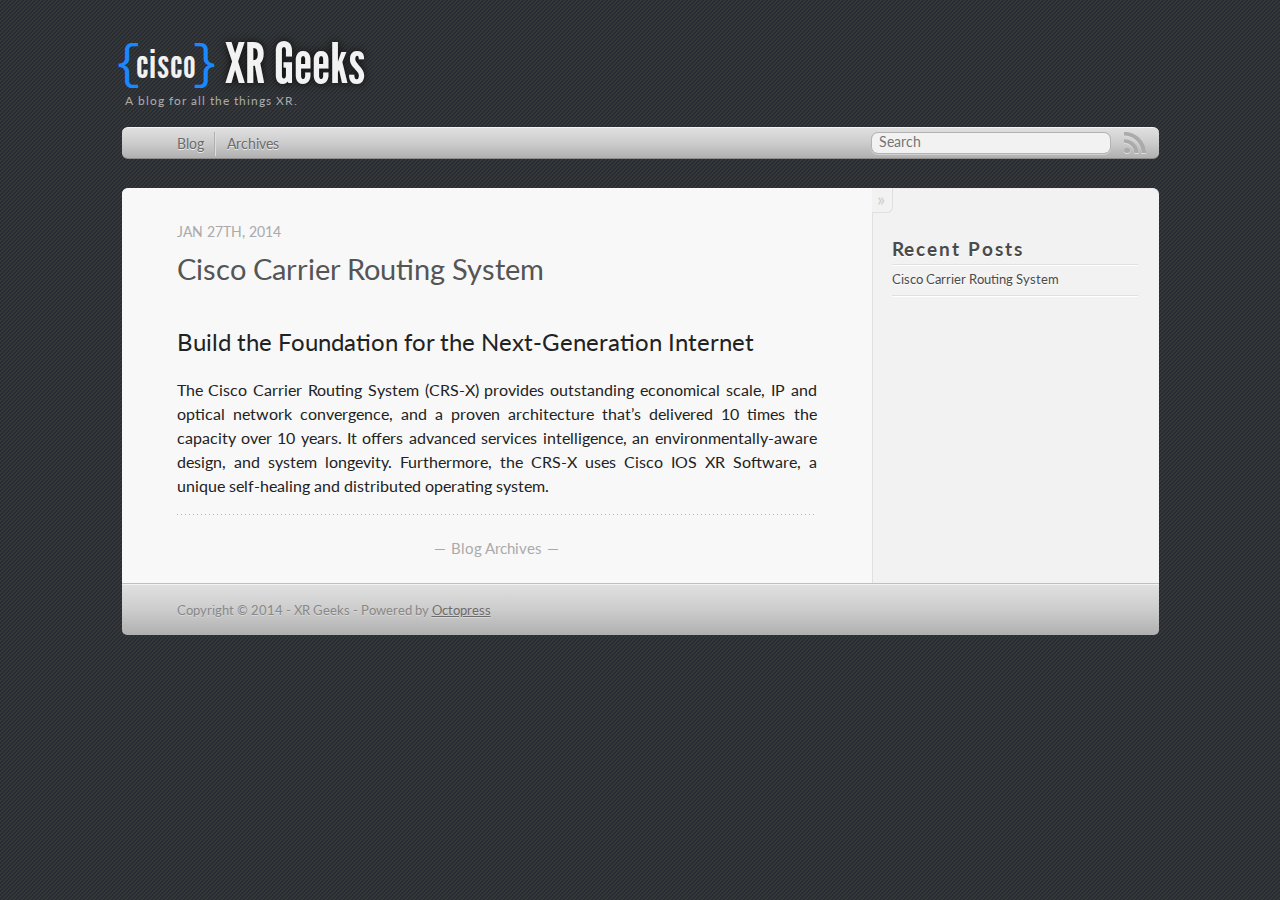
<file: index.html>
<!DOCTYPE html>
<!--[if IEMobile 7 ]><html class="no-js iem7"><![endif]-->
<!--[if lt IE 9]><html class="no-js lte-ie8"><![endif]-->
<!--[if (gt IE 8)|(gt IEMobile 7)|!(IEMobile)|!(IE)]><!--><html class="no-js" lang="en"><!--<![endif]-->
<head>
  <meta charset="utf-8">
  <title>XR Geeks</title>
  <meta name="author" content="XR Geeks">

  
  <meta name="description" content="Build the Foundation for the Next-Generation Internet The Cisco Carrier Routing System (CRS-X) provides outstanding economical scale, IP and optical &hellip;">
  

  <!-- http://t.co/dKP3o1e -->
  <meta name="HandheldFriendly" content="True">
  <meta name="MobileOptimized" content="320">
  <meta name="viewport" content="width=device-width, initial-scale=1">

  
  <link rel="canonical" href="http://xrgeeks.github.io/">
  <link href="/favicon.png" rel="icon">
  <link href="/stylesheets/screen.css" media="screen, projection" rel="stylesheet" type="text/css">
  <script src="/javascripts/modernizr-2.0.js"></script>
  <script src="/javascripts/ender.js"></script>
  <script src="/javascripts/octopress.js" type="text/javascript"></script>
  <link href="/atom.xml" rel="alternate" title="XR Geeks" type="application/atom+xml">
  <link href='http://fonts.googleapis.com/css?family=Lato:400,700,400italic,700italic' rel='stylesheet' type='text/css'>
  <!--Fonts from Google"s Web font directory at http://google.com/webfonts -->
<link href="http://fonts.googleapis.com/css?family=PT+Serif:regular,italic,bold,bolditalic" rel="stylesheet" type="text/css">
<link href="http://fonts.googleapis.com/css?family=PT+Sans:regular,italic,bold,bolditalic" rel="stylesheet" type="text/css">

  

</head>

<body   >
  <header role="banner"><hgroup>
  <div id="logo">
  	<div id="logoLeft">{</div>
  	<div id="logoText">cisco</div>
  	<div id="logoRight">}</div>
  	<div class="clear"></div>
  </div>
  <h1><a href="/">XR Geeks</a></h1>
  
    <h2>A blog for all the things XR.</h2>
  
  <div class="clear"></div>
</hgroup>

</header>
  <nav role="navigation"><ul class="subscription" data-subscription="rss">
  <li><a href="/atom.xml" rel="subscribe-rss" title="subscribe via RSS">RSS</a></li>
  
</ul>
  
<form action="http://google.com/search" method="get">
  <fieldset role="search">
    <input type="hidden" name="q" value="site:xrgeeks.github.io" />
    <input class="search" type="text" name="q" results="0" placeholder="Search"/>
  </fieldset>
</form>
  
<ul class="main-navigation">
  <li><a href="/">Blog</a></li>
  <li><a href="/blog/archives">Archives</a></li>
</ul>

</nav>
  <div id="main">
    <div id="content">
      <div class="blog-index">
  
  
  
    <article>
      
  <header>
    
      <!-- Now we're back to normal posts. Note the links used under href in both headers.-->
        <h1 class="entry-title"><a href="/blog/2014/01/27/first-post/">Cisco Carrier Routing System</a></h1>
      
    
    
      <p class="meta">
        








  


<time datetime="2014-01-27T18:11:17-05:00" pubdate data-updated="true">Jan 27<span>th</span>, 2014</time>
        
      </p>
    
  </header>


  <div class="entry-content"><h2>Build the Foundation for the Next-Generation Internet</h2>

<p>The Cisco Carrier Routing System (CRS-X) provides outstanding economical scale, IP and optical network convergence, and a proven architecture that&rsquo;s delivered 10 times the capacity over 10 years. It offers advanced services intelligence, an environmentally-aware design, and system longevity. Furthermore, the CRS-X uses Cisco IOS XR Software, a unique self-healing and distributed operating system.</p>
</div>
  
  


    </article>
  
  <div class="pagination">
    
    <a href="/blog/archives">Blog Archives</a>
    
  </div>
</div>
<aside class="sidebar">
  
    <section>
  <h1>Recent Posts</h1>
  <ul id="recent_posts">
    
      <li class="post">
        <a href="/blog/2014/01/27/first-post/">Cisco Carrier Routing System</a>
      </li>
    
  </ul>
</section>





  
</aside>

    </div>
  </div>
  <footer role="contentinfo"><p>
  Copyright &copy; 2014 - XR Geeks -
  <span class="credit">Powered by <a href="http://octopress.org">Octopress</a></span>
</p>

</footer>
  







  <script type="text/javascript">
    (function(){
      var twitterWidgets = document.createElement('script');
      twitterWidgets.type = 'text/javascript';
      twitterWidgets.async = true;
      twitterWidgets.src = 'http://platform.twitter.com/widgets.js';
      document.getElementsByTagName('head')[0].appendChild(twitterWidgets);
    })();
  </script>





</body>
</html>
</file>
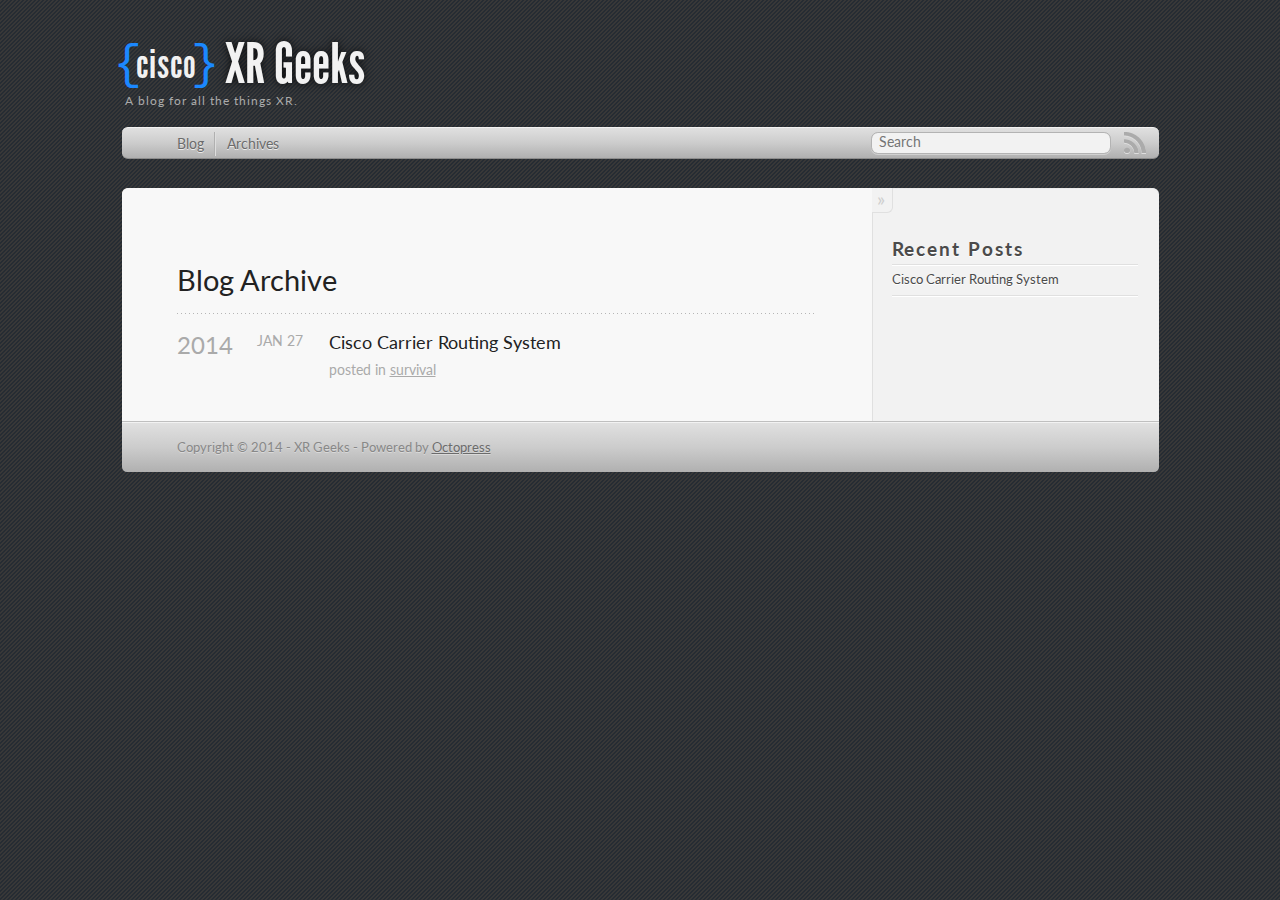
<file: blog/archives/index.html>
<!DOCTYPE html>
<!--[if IEMobile 7 ]><html class="no-js iem7"><![endif]-->
<!--[if lt IE 9]><html class="no-js lte-ie8"><![endif]-->
<!--[if (gt IE 8)|(gt IEMobile 7)|!(IEMobile)|!(IE)]><!--><html class="no-js" lang="en"><!--<![endif]-->
<head>
  <meta charset="utf-8">
  <title>Blog Archive - XR Geeks</title>
  <meta name="author" content="XR Geeks">

  
  <meta name="description" content=" Blog Archive 2014 Cisco Carrier Routing System
Jan 27 2014 posted in survival Recent Posts Cisco Carrier Routing System ">
  

  <!-- http://t.co/dKP3o1e -->
  <meta name="HandheldFriendly" content="True">
  <meta name="MobileOptimized" content="320">
  <meta name="viewport" content="width=device-width, initial-scale=1">

  
  <link rel="canonical" href="http://xrgeeks.github.io/blog/archives/">
  <link href="/favicon.png" rel="icon">
  <link href="/stylesheets/screen.css" media="screen, projection" rel="stylesheet" type="text/css">
  <script src="/javascripts/modernizr-2.0.js"></script>
  <script src="/javascripts/ender.js"></script>
  <script src="/javascripts/octopress.js" type="text/javascript"></script>
  <link href="/atom.xml" rel="alternate" title="XR Geeks" type="application/atom+xml">
  <link href='http://fonts.googleapis.com/css?family=Lato:400,700,400italic,700italic' rel='stylesheet' type='text/css'>
  <!--Fonts from Google"s Web font directory at http://google.com/webfonts -->
<link href="http://fonts.googleapis.com/css?family=PT+Serif:regular,italic,bold,bolditalic" rel="stylesheet" type="text/css">
<link href="http://fonts.googleapis.com/css?family=PT+Sans:regular,italic,bold,bolditalic" rel="stylesheet" type="text/css">

  

</head>

<body   >
  <header role="banner"><hgroup>
  <div id="logo">
  	<div id="logoLeft">{</div>
  	<div id="logoText">cisco</div>
  	<div id="logoRight">}</div>
  	<div class="clear"></div>
  </div>
  <h1><a href="/">XR Geeks</a></h1>
  
    <h2>A blog for all the things XR.</h2>
  
  <div class="clear"></div>
</hgroup>

</header>
  <nav role="navigation"><ul class="subscription" data-subscription="rss">
  <li><a href="/atom.xml" rel="subscribe-rss" title="subscribe via RSS">RSS</a></li>
  
</ul>
  
<form action="http://google.com/search" method="get">
  <fieldset role="search">
    <input type="hidden" name="q" value="site:xrgeeks.github.io" />
    <input class="search" type="text" name="q" results="0" placeholder="Search"/>
  </fieldset>
</form>
  
<ul class="main-navigation">
  <li><a href="/">Blog</a></li>
  <li><a href="/blog/archives">Archives</a></li>
</ul>

</nav>
  <div id="main">
    <div id="content">
      <div>
<article role="article">
  
  <header>
    <h1 class="entry-title">Blog Archive</h1>
    
  </header>
  
  <div id="blog-archives">



  
  <h2>2014</h2>

<article>
  
<h1><a href="/blog/2014/01/27/first-post/">Cisco Carrier Routing System</a></h1>
<time datetime="2014-01-27T18:11:17-05:00" pubdate><span class='month'>Jan</span> <span class='day'>27</span> <span class='year'>2014</span></time>

<footer>
  <span class="categories">posted in <a class='category' href='/blog/categories/survival/'>survival</a></span>
</footer>


</article>

</div>

  
</article>

</div>

<aside class="sidebar">
  
    <section>
  <h1>Recent Posts</h1>
  <ul id="recent_posts">
    
      <li class="post">
        <a href="/blog/2014/01/27/first-post/">Cisco Carrier Routing System</a>
      </li>
    
  </ul>
</section>





  
</aside>


    </div>
  </div>
  <footer role="contentinfo"><p>
  Copyright &copy; 2014 - XR Geeks -
  <span class="credit">Powered by <a href="http://octopress.org">Octopress</a></span>
</p>

</footer>
  







  <script type="text/javascript">
    (function(){
      var twitterWidgets = document.createElement('script');
      twitterWidgets.type = 'text/javascript';
      twitterWidgets.async = true;
      twitterWidgets.src = 'http://platform.twitter.com/widgets.js';
      document.getElementsByTagName('head')[0].appendChild(twitterWidgets);
    })();
  </script>





</body>
</html>
</file>
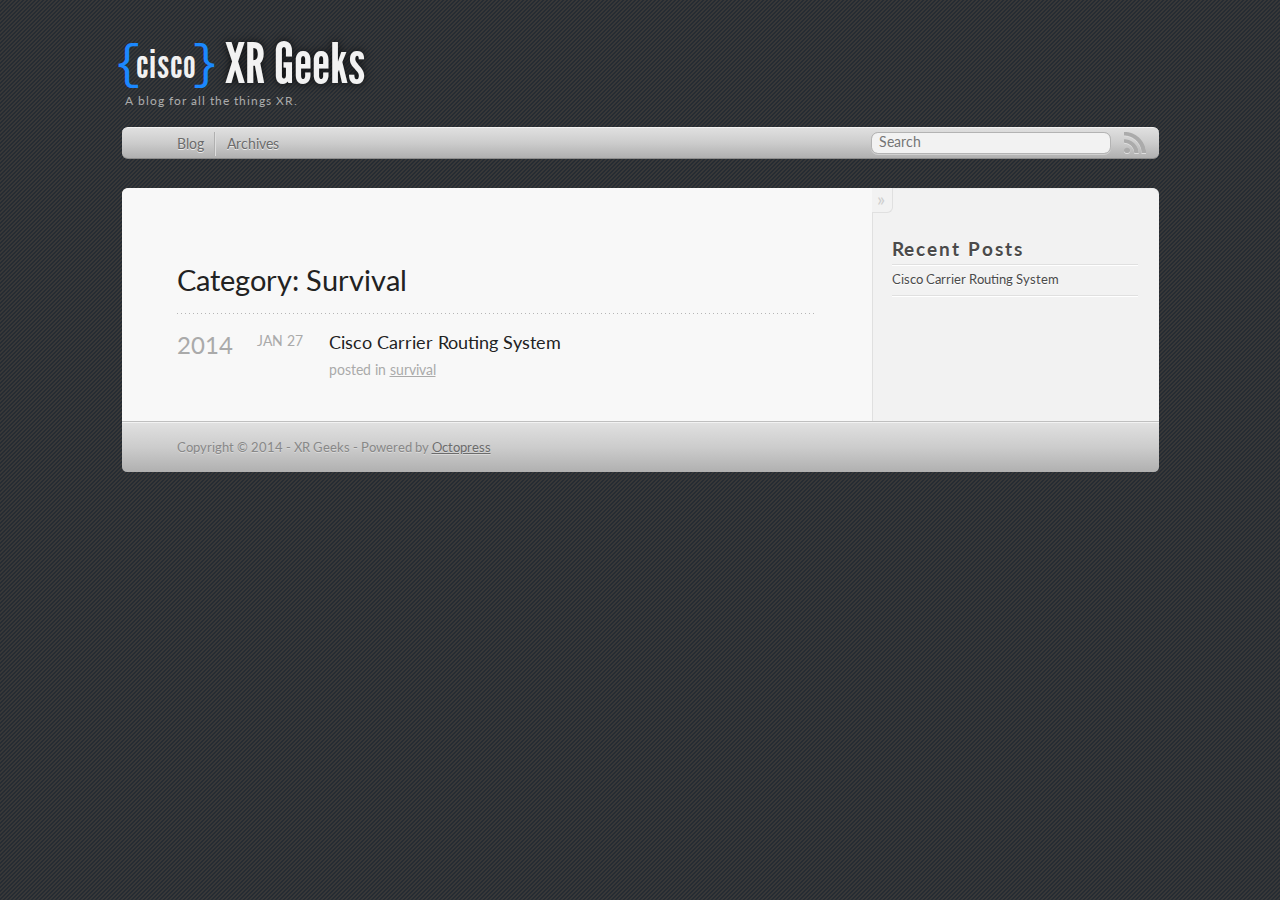
<file: blog/categories/survival/index.html>
<!DOCTYPE html>
<!--[if IEMobile 7 ]><html class="no-js iem7"><![endif]-->
<!--[if lt IE 9]><html class="no-js lte-ie8"><![endif]-->
<!--[if (gt IE 8)|(gt IEMobile 7)|!(IEMobile)|!(IE)]><!--><html class="no-js" lang="en"><!--<![endif]-->
<head>
  <meta charset="utf-8">
  <title>Category: survival - XR Geeks</title>
  <meta name="author" content="XR Geeks">

  
  <meta name="description" content="Category: survival">
  

  <!-- http://t.co/dKP3o1e -->
  <meta name="HandheldFriendly" content="True">
  <meta name="MobileOptimized" content="320">
  <meta name="viewport" content="width=device-width, initial-scale=1">

  
  <link rel="canonical" href="http://xrgeeks.github.ioblog/categories/survival/">
  <link href="/favicon.png" rel="icon">
  <link href="/stylesheets/screen.css" media="screen, projection" rel="stylesheet" type="text/css">
  <script src="/javascripts/modernizr-2.0.js"></script>
  <script src="/javascripts/ender.js"></script>
  <script src="/javascripts/octopress.js" type="text/javascript"></script>
  <link href="/atom.xml" rel="alternate" title="XR Geeks" type="application/atom+xml">
  <link href='http://fonts.googleapis.com/css?family=Lato:400,700,400italic,700italic' rel='stylesheet' type='text/css'>
  <!--Fonts from Google"s Web font directory at http://google.com/webfonts -->
<link href="http://fonts.googleapis.com/css?family=PT+Serif:regular,italic,bold,bolditalic" rel="stylesheet" type="text/css">
<link href="http://fonts.googleapis.com/css?family=PT+Sans:regular,italic,bold,bolditalic" rel="stylesheet" type="text/css">

  

</head>

<body   >
  <header role="banner"><hgroup>
  <div id="logo">
  	<div id="logoLeft">{</div>
  	<div id="logoText">cisco</div>
  	<div id="logoRight">}</div>
  	<div class="clear"></div>
  </div>
  <h1><a href="/">XR Geeks</a></h1>
  
    <h2>A blog for all the things XR.</h2>
  
  <div class="clear"></div>
</hgroup>

</header>
  <nav role="navigation"><ul class="subscription" data-subscription="rss">
  <li><a href="/atom.xml" rel="subscribe-rss" title="subscribe via RSS">RSS</a></li>
  
</ul>
  
<form action="http://google.com/search" method="get">
  <fieldset role="search">
    <input type="hidden" name="q" value="site:xrgeeks.github.io" />
    <input class="search" type="text" name="q" results="0" placeholder="Search"/>
  </fieldset>
</form>
  
<ul class="main-navigation">
  <li><a href="/">Blog</a></li>
  <li><a href="/blog/archives">Archives</a></li>
</ul>

</nav>
  <div id="main">
    <div id="content">
      <div>
<article role="article">
  
  <header>
    <h1 class="entry-title">Category: Survival</h1>
    
  </header>
  
  <div id="blog-archives" class="category">



  
  <h2>2014</h2>

<article>
  
<h1><a href="/blog/2014/01/27/first-post/">Cisco Carrier Routing System</a></h1>
<time datetime="2014-01-27T18:11:17-05:00" pubdate><span class='month'>Jan</span> <span class='day'>27</span> <span class='year'>2014</span></time>

<footer>
  <span class="categories">posted in <a class='category' href='/blog/categories/survival/'>survival</a></span>
</footer>


</article>

</div>

  
</article>

</div>

<aside class="sidebar">
  
    <section>
  <h1>Recent Posts</h1>
  <ul id="recent_posts">
    
      <li class="post">
        <a href="/blog/2014/01/27/first-post/">Cisco Carrier Routing System</a>
      </li>
    
  </ul>
</section>





  
</aside>


    </div>
  </div>
  <footer role="contentinfo"><p>
  Copyright &copy; 2014 - XR Geeks -
  <span class="credit">Powered by <a href="http://octopress.org">Octopress</a></span>
</p>

</footer>
  







  <script type="text/javascript">
    (function(){
      var twitterWidgets = document.createElement('script');
      twitterWidgets.type = 'text/javascript';
      twitterWidgets.async = true;
      twitterWidgets.src = 'http://platform.twitter.com/widgets.js';
      document.getElementsByTagName('head')[0].appendChild(twitterWidgets);
    })();
  </script>





</body>
</html>
</file>
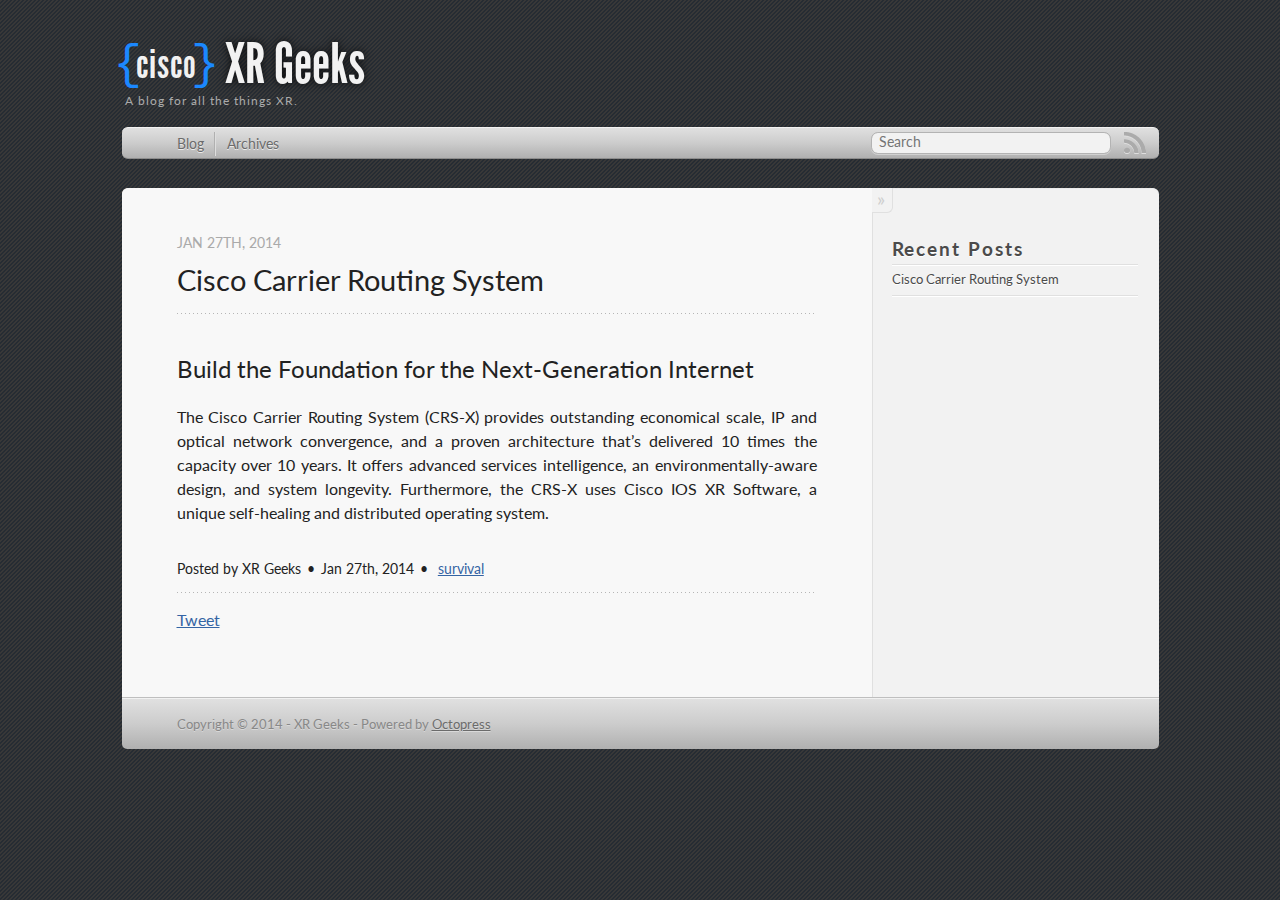
<file: blog/2014/01/27/first-post/index.html>
<!DOCTYPE html>
<!--[if IEMobile 7 ]><html class="no-js iem7"><![endif]-->
<!--[if lt IE 9]><html class="no-js lte-ie8"><![endif]-->
<!--[if (gt IE 8)|(gt IEMobile 7)|!(IEMobile)|!(IE)]><!--><html class="no-js" lang="en"><!--<![endif]-->
<head>
  <meta charset="utf-8">
  <title>Cisco Carrier Routing System - XR Geeks</title>
  <meta name="author" content="XR Geeks">

  
  <meta name="description" content="Build the Foundation for the Next-Generation Internet The Cisco Carrier Routing System (CRS-X) provides outstanding economical scale, IP and optical &hellip;">
  

  <!-- http://t.co/dKP3o1e -->
  <meta name="HandheldFriendly" content="True">
  <meta name="MobileOptimized" content="320">
  <meta name="viewport" content="width=device-width, initial-scale=1">

  
  <link rel="canonical" href="http://xrgeeks.github.io/blog/2014/01/27/first-post/">
  <link href="/favicon.png" rel="icon">
  <link href="/stylesheets/screen.css" media="screen, projection" rel="stylesheet" type="text/css">
  <script src="/javascripts/modernizr-2.0.js"></script>
  <script src="/javascripts/ender.js"></script>
  <script src="/javascripts/octopress.js" type="text/javascript"></script>
  <link href="/atom.xml" rel="alternate" title="XR Geeks" type="application/atom+xml">
  <link href='http://fonts.googleapis.com/css?family=Lato:400,700,400italic,700italic' rel='stylesheet' type='text/css'>
  <!--Fonts from Google"s Web font directory at http://google.com/webfonts -->
<link href="http://fonts.googleapis.com/css?family=PT+Serif:regular,italic,bold,bolditalic" rel="stylesheet" type="text/css">
<link href="http://fonts.googleapis.com/css?family=PT+Sans:regular,italic,bold,bolditalic" rel="stylesheet" type="text/css">

  

</head>

<body   >
  <header role="banner"><hgroup>
  <div id="logo">
  	<div id="logoLeft">{</div>
  	<div id="logoText">cisco</div>
  	<div id="logoRight">}</div>
  	<div class="clear"></div>
  </div>
  <h1><a href="/">XR Geeks</a></h1>
  
    <h2>A blog for all the things XR.</h2>
  
  <div class="clear"></div>
</hgroup>

</header>
  <nav role="navigation"><ul class="subscription" data-subscription="rss">
  <li><a href="/atom.xml" rel="subscribe-rss" title="subscribe via RSS">RSS</a></li>
  
</ul>
  
<form action="http://google.com/search" method="get">
  <fieldset role="search">
    <input type="hidden" name="q" value="site:xrgeeks.github.io" />
    <input class="search" type="text" name="q" results="0" placeholder="Search"/>
  </fieldset>
</form>
  
<ul class="main-navigation">
  <li><a href="/">Blog</a></li>
  <li><a href="/blog/archives">Archives</a></li>
</ul>

</nav>
  <div id="main">
    <div id="content">
      <div>
<article class="hentry" role="article">
  
  <header>
    
      
        <h1 class="entry-title">Cisco Carrier Routing System</h1>
      
    
    
      <p class="meta">
        








  


<time datetime="2014-01-27T18:11:17-05:00" pubdate data-updated="true">Jan 27<span>th</span>, 2014</time>
        
      </p>
    
  </header>


<div class="entry-content"><h2>Build the Foundation for the Next-Generation Internet</h2>

<p>The Cisco Carrier Routing System (CRS-X) provides outstanding economical scale, IP and optical network convergence, and a proven architecture that&rsquo;s delivered 10 times the capacity over 10 years. It offers advanced services intelligence, an environmentally-aware design, and system longevity. Furthermore, the CRS-X uses Cisco IOS XR Software, a unique self-healing and distributed operating system.</p>
</div>


  <footer>
    <p class="meta">
      
  

<span class="byline author vcard">Posted by <span class="fn">XR Geeks</span></span>

      








  


<time datetime="2014-01-27T18:11:17-05:00" pubdate data-updated="true">Jan 27<span>th</span>, 2014</time>
      

<span class="categories">
  
    <a class='category' href='/blog/categories/survival/'>survival</a>
  
</span>


    </p>
    
      <div class="sharing">
  
  <a href="http://twitter.com/share" class="twitter-share-button" data-url="http://xrgeeks.github.io/blog/2014/01/27/first-post/" data-via="" data-counturl="http://xrgeeks.github.io/blog/2014/01/27/first-post/" >Tweet</a>
  
  
  
</div>

    
    <p class="meta">
      
      
    </p>
  </footer>
</article>

</div>

<aside class="sidebar">
  
    <section>
  <h1>Recent Posts</h1>
  <ul id="recent_posts">
    
      <li class="post">
        <a href="/blog/2014/01/27/first-post/">Cisco Carrier Routing System</a>
      </li>
    
  </ul>
</section>





  
</aside>


    </div>
  </div>
  <footer role="contentinfo"><p>
  Copyright &copy; 2014 - XR Geeks -
  <span class="credit">Powered by <a href="http://octopress.org">Octopress</a></span>
</p>

</footer>
  







  <script type="text/javascript">
    (function(){
      var twitterWidgets = document.createElement('script');
      twitterWidgets.type = 'text/javascript';
      twitterWidgets.async = true;
      twitterWidgets.src = 'http://platform.twitter.com/widgets.js';
      document.getElementsByTagName('head')[0].appendChild(twitterWidgets);
    })();
  </script>





</body>
</html>
</file>
<file: stylesheets/screen.css>
html,body,div,span,applet,object,iframe,h1,h2,h3,h4,h5,h6,p,blockquote,pre,a,abbr,acronym,address,big,cite,code,del,dfn,em,img,ins,kbd,q,s,samp,small,strike,strong,sub,sup,tt,var,b,u,i,center,dl,dt,dd,ol,ul,li,fieldset,form,label,legend,table,caption,tbody,tfoot,thead,tr,th,td,article,aside,canvas,details,embed,figure,figcaption,footer,header,hgroup,menu,nav,output,ruby,section,summary,time,mark,audio,video{margin:0;padding:0;border:0;font:inherit;font-size:100%;vertical-align:baseline}html{line-height:1}ol,ul{list-style:none}table{border-collapse:collapse;border-spacing:0}caption,th,td{text-align:left;font-weight:normal;vertical-align:middle}q,blockquote{quotes:none}q:before,q:after,blockquote:before,blockquote:after{content:"";content:none}a img{border:none}article,aside,details,figcaption,figure,footer,header,hgroup,menu,nav,section,summary{display:block}article,aside,details,figcaption,figure,footer,header,hgroup,menu,nav,section,summary{display:block}a{color:#3464a4}a:visited{color:#3464a4}a:focus{color:#2878e3}a:hover{color:#2878e3}a:active{color:#1655a8}aside.sidebar a{color:#3464a4}aside.sidebar a:focus{color:#2878e3}aside.sidebar a:hover{color:#2878e3}aside.sidebar a:active{color:#1655a8}a{-webkit-transition:color 0.3s;-moz-transition:color 0.3s;-o-transition:color 0.3s;transition:color 0.3s}html{background:#262c33 url('/images/line-tile.png?1390865374') top left}body #main{background:#f2f2f2}body #content{background:#f8f8f8}body>div{border-bottom:1px solid #bfbfbf}body>div>div{border-right:1px solid #e0e0e0}.notfound404 article{margin-left:0 !important}@media only screen and (min-width: 550px){body>header h2{padding-left:3px}body>footer{margin-bottom:3em}}@media only screen and (min-width: 1040px){body>nav{-moz-border-radius:0.4em;-webkit-border-radius:0.4em;border-radius:0.4em;margin-bottom:2em}body>footer{-moz-border-radius-bottomleft:0.4em;-moz-border-radius-bottomright:0.4em;-webkit-border-radius:0 0 0.4em 0.4em;border-radius:0 0 0.4em 0.4em}#main{-moz-border-radius-topleft:0.4em;-moz-border-radius-topright:0.4em;-webkit-border-radius:0.4em 0.4em 0 0;border-radius:0.4em 0.4em 0 0}#content{-moz-border-radius-topleft:0.4em;-webkit-border-radius:0.4em 0 0 0;border-radius:0.4em 0 0 0}#content .blog-index a[rel="full-article"]{-webkit-border-radius:6px;-moz-border-radius:6px;border-radius:6px}}@font-face{font-family:"League";src:url("/font/LeagueGothic.otf")}.heading,body>header h1,h1,h2,h3,h4,h5,h6{font-family:"Lato",sans-serif}.sans,body>header h2,article header p.meta,article>footer,#content .blog-index footer,html .gist .gist-file .gist-meta,#blog-archives a.category,#blog-archives time,aside.sidebar section,body>footer{font-family:"Lato",sans-serif}.serif,body,#content .blog-index a[rel=full-article]{font-family:"Lato",sans-serif}.mono,pre,code,tt,p code,li code{font-family:Menlo,Monaco,"Andale Mono","lucida console","Courier New",monospace}body>header h1{font-size:2.2em;font-family:"League",Helvetica,Arial,sans-serif;font-weight:normal;line-height:1.2em;margin-bottom:0.6667em}body>header h2{font-family:"Lato",sans-serif}body{line-height:1.5em;color:#222;font-size:1em}h1{font-size:1.8em;line-height:1.2em}h1.external{font-style:italic}h1 span{font-weight:normal;font-style:normal;color:#E0841B}@media only screen and (min-width: 992px){body{font-size:1em}h1{font-size:1.8em;line-height:1.2em}}h1,h2,h3,h4,h5,h6{text-rendering:optimizelegibility;margin-bottom:1em;font-weight:bold}h2,section h1{font-size:1.5em}h3,section h2,section section h1{font-size:1.3em}h4,section h3,section section h2,section section section h1{font-size:1em}h5,section h4,section section h3{font-size:.9em}h6,section h5,section section h4,section section section h3{font-size:.8em}article h2,article h3,article header h1{font-weight:normal}p,blockquote,ul,ol{margin-bottom:1.5em}ul{list-style-type:disc}ul ul{list-style-type:circle;margin-bottom:0px}ul ul ul{list-style-type:square;margin-bottom:0px}ol{list-style-type:decimal}ol ol{list-style-type:lower-alpha;margin-bottom:0px}ol ol ol{list-style-type:lower-roman;margin-bottom:0px}ul,ul ul,ul ol,ol,ol ul,ol ol{margin-left:1.3em}strong{font-weight:bold}em{font-style:italic}sup,sub{font-size:0.8em;position:relative;display:inline-block}sup{top:-.5em}sub{bottom:-.5em}q{font-style:italic}q:before{content:"\201C"}q:after{content:"\201D"}em,dfn{font-style:italic}strong,dfn{font-weight:bold}del,s{text-decoration:line-through}abbr,acronym{border-bottom:1px dotted;cursor:help}sub,sup{line-height:0}hr{margin-bottom:0.2em}small{font-size:.8em}big{font-size:1.2em}blockquote{color:#555555;font-style:italic;position:relative;font-size:1em;line-height:1.5em;padding-left:1em;border-left:4px solid rgba(170,170,170,0.5)}blockquote cite{font-style:italic}blockquote cite a{color:#aaa !important;word-wrap:break-word}blockquote cite:before{content:'\2014';padding-right:.3em;padding-left:.3em;color:#aaa}@media only screen and (min-width: 992px){blockquote{padding-left:1.5em;border-left-width:4px}}.pullquote-right:before,.pullquote-left:before{padding:0;border:none;content:attr(data-pullquote);float:right;width:45%;margin:.5em 0 1em 1.5em;position:relative;top:7px;font-size:1.4em;line-height:1.45em}.pullquote-left:before{float:left;margin:.5em 1.5em 1em 0}.force-wrap,article a,aside.sidebar a{white-space:-moz-pre-wrap;white-space:-pre-wrap;white-space:-o-pre-wrap;white-space:pre-wrap;word-wrap:break-word}.group,body>header,body>nav,body>footer,body #content>article,body #content>div>article,body #content>div>section,body div.pagination,aside.sidebar,#main,#content,.sidebar{*zoom:1}.group:after,body>header:after,body>nav:after,body>footer:after,body #content>article:after,body #content>div>section:after,body div.pagination:after,#main:after,#content:after,.sidebar:after{content:"";display:table;clear:both}body{-webkit-text-size-adjust:none;max-width:1037px;position:relative;margin:0 auto}body>header,body>nav,body>footer,body #content>article,body #content>div>article,body #content>div>section{padding-left:18px;padding-right:18px}@media only screen and (min-width: 480px){body>header,body>nav,body>footer,body #content>article,body #content>div>article,body #content>div>section{padding-left:25px;padding-right:25px}}@media only screen and (min-width: 768px){body>header,body>nav,body>footer,body #content>article,body #content>div>article,body #content>div>section{padding-left:35px;padding-right:35px}}@media only screen and (min-width: 992px){body>header,body>nav,body>footer,body #content>article,body #content>div>article,body #content>div>section{padding-left:55px;padding-right:55px}}body div.pagination{margin-left:18px;margin-right:18px}@media only screen and (min-width: 480px){body div.pagination{margin-left:25px;margin-right:25px}}@media only screen and (min-width: 768px){body div.pagination{margin-left:35px;margin-right:35px}}@media only screen and (min-width: 992px){body div.pagination{margin-left:55px;margin-right:55px}}body>header{font-size:1em;padding-top:1.5em;padding-bottom:0.7em}#content{overflow:hidden}#content>div,#content>article{width:100%}aside.sidebar{float:none;padding:0 18px 1px;background-color:#f7f7f7;border-top:1px solid #e0e0e0}.flex-content,article img,article video,article .flash-video,aside.sidebar img{max-width:100%;height:auto}.basic-alignment.left,article img.left,article video.left,article .left.flash-video,aside.sidebar img.left{float:left;margin-right:1.5em}.basic-alignment.right,article img.right,article video.right,article .right.flash-video,aside.sidebar img.right{float:right;margin-left:1.5em}.basic-alignment.center,article img.center,article video.center,article .center.flash-video,aside.sidebar img.center{display:block;margin:0 auto 1.5em}.basic-alignment.left,article img.left,article video.left,article .left.flash-video,aside.sidebar img.left,.basic-alignment.right,article img.right,article video.right,article .right.flash-video,aside.sidebar img.right{margin-bottom:.8em}.toggle-sidebar,.no-sidebar .toggle-sidebar{display:none}@media only screen and (min-width: 750px){body.sidebar-footer aside.sidebar{float:none;width:auto;clear:left;margin:0;padding:0 35px 1px;background-color:#f7f7f7;border-top:1px solid #eaeaea}body.sidebar-footer aside.sidebar section.odd,body.sidebar-footer aside.sidebar section.even{float:left;width:48%}body.sidebar-footer aside.sidebar section.odd{margin-left:0}body.sidebar-footer aside.sidebar section.even{margin-left:4%}body.sidebar-footer aside.sidebar.thirds section{width:30%;margin-left:5%}body.sidebar-footer aside.sidebar.thirds section.first{margin-left:0;clear:both}}body.sidebar-footer #content{margin-right:0px}body.sidebar-footer .toggle-sidebar{display:none}@media only screen and (min-width: 550px){body>header{font-size:1em}}@media only screen and (min-width: 750px){aside.sidebar{float:none;width:auto;clear:left;margin:0;padding:0 35px 1px;background-color:#f7f7f7;border-top:1px solid #eaeaea}aside.sidebar section.odd,aside.sidebar section.even{float:left;width:48%}aside.sidebar section.odd{margin-left:0}aside.sidebar section.even{margin-left:4%}aside.sidebar.thirds section{width:30%;margin-left:5%}aside.sidebar.thirds section.first{margin-left:0;clear:both}}@media only screen and (min-width: 768px){body{-webkit-text-size-adjust:auto}body>header{font-size:1.2em}#main{padding:0;margin:0 auto}#content{overflow:visible;margin-right:286px;position:relative}.no-sidebar #content{margin-right:0;border-right:0}.collapse-sidebar #content{margin-right:20px}#content>div,#content>article{padding-top:17.5px;padding-bottom:17.5px;float:left}aside.sidebar{width:256px;padding:0 15px 15px;background:none;clear:none;float:left;margin:0 -100% 0 0}aside.sidebar section{width:auto;margin-left:0}aside.sidebar section.odd,aside.sidebar section.even{float:none;width:auto;margin-left:0}.collapse-sidebar aside.sidebar{float:none;width:auto;clear:left;margin:0;padding:0 35px 1px;background-color:#f7f7f7;border-top:1px solid #eaeaea}.collapse-sidebar aside.sidebar section.odd,.collapse-sidebar aside.sidebar section.even{float:left;width:48%}.collapse-sidebar aside.sidebar section.odd{margin-left:0}.collapse-sidebar aside.sidebar section.even{margin-left:4%}.collapse-sidebar aside.sidebar.thirds section{width:30%;margin-left:5%}.collapse-sidebar aside.sidebar.thirds section.first{margin-left:0;clear:both}}@media only screen and (min-width: 992px){body>header{font-size:1.3em}#content{margin-right:286px}#content>div,#content>article{padding-top:27.5px;padding-bottom:27.5px}aside.sidebar{width:246px;padding:1.2em 20px 20px}.collapse-sidebar aside.sidebar{padding-left:55px;padding-right:55px}}@media only screen and (min-width: 768px){ul,ol{margin-left:0}}body>header{padding-left:0}body>header h1{display:inline-block;margin:0;font-size:2.7em;padding-left:0.1em;text-shadow:rgba(0,0,0,0.8) 0 0 8px;float:left}body>header h1 a,body>header h1 a:visited,body>header h1 a:hover{color:#f2f2f2;text-decoration:none}body>header div{float:left;font-family:"League",Helvetica,Arial,sans-serif;color:#FFFFFF}body>header div span{color:blue}body>header div#logo{margin-top:0.58em;font-size:1.9em;color:#f9f9f9}body>header div#logoText{color:#f1f1f1;letter-spacing:1px;margin:-1px 0 0 -6px}body>header div#logoRight{margin-left:-6px}body>header div#logoLeft,body>header #logoRight{color:#1b88ff;font-family:"Courier New", Courier, monospace;font-weight:normal;font-size:1.2em;margin-left:-8px}body>header h2{margin:-10px 0 0 0;font-size:0.6em;color:#aaa;font-weight:normal;letter-spacing:1px;clear:both;float:left}body>nav{position:relative;background-color:#ccc;background:-webkit-gradient(linear, 50% 0%, 50% 100%, color-stop(0%, #e0e0e0), color-stop(50%, #cccccc), color-stop(100%, #b0b0b0));background:-webkit-linear-gradient(#e0e0e0,#cccccc,#b0b0b0);background:-moz-linear-gradient(#e0e0e0,#cccccc,#b0b0b0);background:-o-linear-gradient(#e0e0e0,#cccccc,#b0b0b0);background:linear-gradient(#e0e0e0,#cccccc,#b0b0b0);border-top:1px solid #f2f2f2;border-bottom:1px solid #8c8c8c;padding-top:.15em;padding-bottom:.15em;padding-right:0.9em !important}body>nav form{-webkit-background-clip:padding;-moz-background-clip:padding;background-clip:padding-box;margin:0;padding:0}body>nav form .search{padding:.1em .5em .2em .5em;font-size:.85em;font-family:"Lato",sans-serif;line-height:1em;width:95%;-webkit-border-radius:0.5em;-moz-border-radius:0.5em;-ms-border-radius:0.5em;-o-border-radius:0.5em;border-radius:0.5em;-webkit-background-clip:padding;-moz-background-clip:padding;background-clip:padding-box;-webkit-box-shadow:#d1d1d1 0 1px;-moz-box-shadow:#d1d1d1 0 1px;box-shadow:#d1d1d1 0 1px;background-color:#f2f2f2;border:1px solid #b3b3b3;color:#888}body>nav form .search:focus{color:#444;border-color:#80b1df;-webkit-box-shadow:#80b1df 0 0 4px,#80b1df 0 0 3px inset;-moz-box-shadow:#80b1df 0 0 4px,#80b1df 0 0 3px inset;box-shadow:#80b1df 0 0 4px,#80b1df 0 0 3px inset;background-color:#fff;outline:none}body>nav fieldset[role=search]{float:right;width:48%}body>nav fieldset.mobile-nav{float:left;width:48%}body>nav fieldset.mobile-nav select{width:100%;font-size:.8em;border:1px solid #888}body>nav ul{display:none}@media only screen and (min-width: 550px){body>nav{font-size:.9em}body>nav ul{margin:0;padding:0;border:0;overflow:hidden;*zoom:1;float:left;display:block;padding-top:.1em}body>nav ul li{list-style-image:none;list-style-type:none;margin-left:0;white-space:nowrap;display:inline;float:left;padding-left:0;padding-right:0}body>nav ul li:first-child,body>nav ul li.first{padding-left:0}body>nav ul li:last-child{padding-right:0}body>nav ul li.last{padding-right:0}body>nav ul.subscription{margin-left:.8em;float:right}body>nav ul.subscription li:last-child a{padding-right:0}body>nav ul li{margin:0;font-size:0.9em}body>nav a{color:#6b6b6b;font-family:"Lato",sans-serif;text-shadow:#ebebeb 0 1px;float:left;text-decoration:none;font-size:1.1em;padding:.1em 0;line-height:1.5em}body>nav a:visited{color:#6b6b6b}body>nav a:hover{color:#2b2b2b}body>nav li+li{border-left:1px solid #b0b0b0;margin-left:.8em}body>nav li+li a{padding-left:.8em;border-left:1px solid #dedede}body>nav form{float:right;text-align:left;padding-left:.8em;width:253px}body>nav form .search{width:93%;font-size:.95em;line-height:1.2em}body>nav ul[data-subscription$=email]+form{width:143px}body>nav ul[data-subscription$=email]+form .search{width:91%}body>nav fieldset.mobile-nav{display:none}body>nav fieldset[role=search]{width:99%}}@media only screen and (min-width: 992px){body>nav form{width:243px}body>nav ul[data-subscription$=email]+form{width:133px}}.no-placeholder body>nav .search{background:#f2f2f2 url('/images/search.png?1390865374') 0.3em 0.25em no-repeat;text-indent:1.3em}@media only screen and (min-width: 550px){.maskImage body>nav ul[data-subscription$=email]+form{width:169px}}@media only screen and (min-width: 992px){.maskImage body>nav ul[data-subscription$=email]+form{width:159px}}.maskImage ul.subscription{position:relative;top:0}.maskImage ul.subscription li,.maskImage ul.subscription a{border:0;padding:0}.maskImage a[rel=subscribe-rss]{position:relative;top:0px;text-indent:-999999em;background-color:#dedede;border:0;padding:0}.maskImage a[rel=subscribe-rss],.maskImage a[rel=subscribe-rss]:after{-webkit-mask-image:url('/images/rss.png?1390865374');-moz-mask-image:url('/images/rss.png?1390865374');-ms-mask-image:url('/images/rss.png?1390865374');-o-mask-image:url('/images/rss.png?1390865374');mask-image:url('/images/rss.png?1390865374');-webkit-mask-repeat:no-repeat;-moz-mask-repeat:no-repeat;-ms-mask-repeat:no-repeat;-o-mask-repeat:no-repeat;mask-repeat:no-repeat;width:22px;height:22px}.maskImage a[rel=subscribe-rss]:after{content:"";position:absolute;top:-1px;left:0;background-color:#ababab}.maskImage a[rel=subscribe-rss]:hover:after{background-color:#9e9e9e}.maskImage a[rel=subscribe-email]{position:relative;top:0px;text-indent:-999999em;background-color:#dedede;border:0;padding:0}.maskImage a[rel=subscribe-email],.maskImage a[rel=subscribe-email]:after{-webkit-mask-image:url('/images/email.png?1390865374');-moz-mask-image:url('/images/email.png?1390865374');-ms-mask-image:url('/images/email.png?1390865374');-o-mask-image:url('/images/email.png?1390865374');mask-image:url('/images/email.png?1390865374');-webkit-mask-repeat:no-repeat;-moz-mask-repeat:no-repeat;-ms-mask-repeat:no-repeat;-o-mask-repeat:no-repeat;mask-repeat:no-repeat;width:28px;height:22px}.maskImage a[rel=subscribe-email]:after{content:"";position:absolute;top:-1px;left:0;background-color:#ababab}.maskImage a[rel=subscribe-email]:hover:after{background-color:#9e9e9e}article{padding-top:1em}article p{text-align:justify;margin-bottom:1em}article header{position:relative;padding-top:2em;padding-bottom:1em;margin-bottom:1em;background:url('[data-uri]') bottom left repeat-x}article header h1{margin:0}article header h1 a{text-decoration:none}article header h1 a:hover{text-decoration:underline}article header p{font-size:.9em;color:#aaa;margin:0}article header p.meta{text-transform:uppercase;position:absolute;top:0}@media only screen and (min-width: 768px){article header{margin-bottom:1.5em;padding-bottom:1em;background:url('[data-uri]') bottom left repeat-x}}article h2{padding-top:0.8em;background:url('[data-uri]') top left repeat-x}.entry-content article h2:first-child,article header+h2{padding-top:0}article h2:first-child,article header+h2{background:none}article .feature{padding-top:.5em;margin-bottom:1em;padding-bottom:1em;background:url('[data-uri]') bottom left repeat-x;font-size:2.0em;font-style:italic;line-height:1.3em}article img,article video,article .flash-video{-webkit-border-radius:0.3em;-moz-border-radius:0.3em;-ms-border-radius:0.3em;-o-border-radius:0.3em;border-radius:0.3em;-webkit-box-shadow:rgba(0,0,0,0.15) 0 1px 4px;-moz-box-shadow:rgba(0,0,0,0.15) 0 1px 4px;box-shadow:rgba(0,0,0,0.15) 0 1px 4px;-webkit-box-sizing:border-box;-moz-box-sizing:border-box;box-sizing:border-box;border:#fff 0.5em solid}article .footnotes{font-size:0.8em}article .footnotes ol li{margin-left:1.3em}article video,article .flash-video{margin:0 auto 1.5em}article video{display:block;width:100%}article .flash-video>div{position:relative;display:block;padding-bottom:56.25%;padding-top:1px;height:0;overflow:hidden}article .flash-video>div iframe,article .flash-video>div object,article .flash-video>div embed{position:absolute;top:0;left:0;width:100%;height:100%}article>footer{padding-bottom:1em;margin-top:2em}article>footer p.meta{margin-bottom:.8em;margin-top:0.8em;font-size:.85em;clear:both;overflow:hidden}article>footer p.meta a.articlenav{background:#ffffff;border:1px solid #e8e8e8;-moz-border-radius:0.4em;-webkit-border-radius:0.4em;border-radius:0.4em;color:#555555;padding:.4em .8em;text-decoration:none}article>footer p.meta a.articlenav:hover{background:#4e7cb2;border:1px solid #ffffff;color:#FFFFFF}@media only screen and (max-width: 550px){article>footer p.meta a.articlenav{float:none !important;display:block;margin-left:0 !important;margin-right:0 !important}}.blog-index article+article{background:url('[data-uri]') top left repeat-x}#content .blog-index{padding-top:0;padding-bottom:0}#content .blog-index article{padding-top:2em}#content .blog-index article header{background:none;padding-bottom:0}#content .blog-index article h1{font-size:1.8em}#content .blog-index article h1 a{color:#555555}#content .blog-index article h1 a:hover{text-decoration:none}#content .blog-index a[rel=full-article]{background:#e5e5e5;display:inline-block;padding:.4em .8em;margin-right:.5em;text-decoration:none;color:#666;-webkit-transition:background-color 0.5s;-moz-transition:background-color 0.5s;-o-transition:background-color 0.5s;transition:background-color 0.5s}#content .blog-index a[rel=full-article]:hover{background:#2878e3;text-shadow:none;color:#f2f2f2}#content .blog-index footer{margin-top:1em}.separator,article>footer .byline+time:before,article>footer time+time:before,article>footer .comments:before,article>footer .byline ~ .categories:before{content:"\2022 ";padding:0 .4em 0 .2em;display:inline-block}#content div.pagination{text-align:center;font-size:.95em;position:relative;background:url('[data-uri]') top left repeat-x;padding-top:1.5em;padding-bottom:1.5em}#content div.pagination a{text-decoration:none;color:#aaa}#content div.pagination a.prev{position:absolute;left:0}#content div.pagination a.next{position:absolute;right:0}#content div.pagination a:hover{color:#2878e3}#content div.pagination a[href*=archive]:before,#content div.pagination a[href*=archive]:after{content:'\2014';padding:0 .3em}p.meta+.sharing{padding-top:1em;padding-left:0;background:url('[data-uri]') top left repeat-x}#fb-root{display:none}.highlight,html .gist .gist-file .gist-syntax .gist-highlight{border:1px solid #05232b !important}.highlight table td.code,html .gist .gist-file .gist-syntax .gist-highlight table td.code{width:100%}.highlight .line-numbers,html .gist .gist-file .gist-syntax .gist-highlight .line-numbers{text-align:right;font-size:13px;line-height:1.45em;border-right:1px solid #00232c !important;-webkit-box-shadow:#083e4b -1px 0 inset;-moz-box-shadow:#083e4b -1px 0 inset;box-shadow:#083e4b -1px 0 inset;text-shadow:#021014 0 -1px;padding:.8em !important;-webkit-border-radius:0;-moz-border-radius:0;-ms-border-radius:0;-o-border-radius:0;border-radius:0}.highlight .line-numbers span,html .gist .gist-file .gist-syntax .gist-highlight .line-numbers span{color:#586e75 !important}figure.code,.gist-file,pre{-webkit-box-shadow:rgba(0,0,0,0.06) 0 0 10px;-moz-box-shadow:rgba(0,0,0,0.06) 0 0 10px;box-shadow:rgba(0,0,0,0.06) 0 0 10px}figure.code .highlight pre,.gist-file .highlight pre,pre .highlight pre{-webkit-box-shadow:none;-moz-box-shadow:none;box-shadow:none}html .gist .gist-file{margin-bottom:1.8em;position:relative;border:none;padding-top:26px !important}html .gist .gist-file .gist-syntax{border-bottom:0 !important;background:none !important}html .gist .gist-file .gist-syntax .gist-highlight{background:#002b36 !important}html .gist .gist-file .gist-meta{padding:.6em 0.8em;border:1px solid #083e4b !important;color:#586e75;font-size:.7em !important;background:#073642;line-height:1.5em}html .gist .gist-file .gist-meta a{color:#75878b !important;text-decoration:none}html .gist .gist-file .gist-meta a:hover{text-decoration:underline}html .gist .gist-file .gist-meta a:hover{color:#93a1a1 !important}html .gist .gist-file .gist-meta a[href*='#file']{position:absolute;top:0;left:0;right:-10px;color:#474747 !important}html .gist .gist-file .gist-meta a[href*='#file']:hover{color:#3464a4 !important}html .gist .gist-file .gist-meta a[href*=raw]{top:.4em}pre{background:#002b36;-webkit-border-radius:0.4em;-moz-border-radius:0.4em;-ms-border-radius:0.4em;-o-border-radius:0.4em;border-radius:0.4em;border:1px solid #05232b;line-height:1.45em;font-size:13px;margin-bottom:2.1em;padding:.8em 1em;color:#93a1a1;overflow:auto}h3.filename+pre{-moz-border-radius-topleft:0px;-webkit-border-top-left-radius:0px;border-top-left-radius:0px;-moz-border-radius-topright:0px;-webkit-border-top-right-radius:0px;border-top-right-radius:0px}p code,li code{display:inline-block;white-space:no-wrap;background:#fff;font-size:.8em;line-height:1.5em;color:#555;border:1px solid #ddd;-webkit-border-radius:0.4em;-moz-border-radius:0.4em;-ms-border-radius:0.4em;-o-border-radius:0.4em;border-radius:0.4em;padding:0 .3em;margin:-1px 0}p pre code,li pre code{font-size:1em !important;background:none;border:none}.pre-code,html .gist .gist-file .gist-syntax .gist-highlight pre,.highlight code{font-family:Menlo,Monaco,"Andale Mono","lucida console","Courier New",monospace !important;overflow:scroll;overflow-y:hidden;display:block;padding:.8em !important;overflow-x:auto;line-height:1.45em;background:#002b36 !important;color:#93a1a1 !important}.pre-code *::-moz-selection,html .gist .gist-file .gist-syntax .gist-highlight pre *::-moz-selection,.highlight code *::-moz-selection{background:#386774;color:inherit;text-shadow:#002b36 0 1px}.pre-code *::-webkit-selection,html .gist .gist-file .gist-syntax .gist-highlight pre *::-webkit-selection,.highlight code *::-webkit-selection{background:#386774;color:inherit;text-shadow:#002b36 0 1px}.pre-code *::selection,html .gist .gist-file .gist-syntax .gist-highlight pre *::selection,.highlight code *::selection{background:#386774;color:inherit;text-shadow:#002b36 0 1px}.pre-code span,html .gist .gist-file .gist-syntax .gist-highlight pre span,.highlight code span{color:#93a1a1 !important}.pre-code span,html .gist .gist-file .gist-syntax .gist-highlight pre span,.highlight code span{font-style:normal !important;font-weight:normal !important}.pre-code .c,html .gist .gist-file .gist-syntax .gist-highlight pre .c,.highlight code .c{color:#586e75 !important;font-style:italic !important}.pre-code .cm,html .gist .gist-file .gist-syntax .gist-highlight pre .cm,.highlight code .cm{color:#586e75 !important;font-style:italic !important}.pre-code .cp,html .gist .gist-file .gist-syntax .gist-highlight pre .cp,.highlight code .cp{color:#586e75 !important;font-style:italic !important}.pre-code .c1,html .gist .gist-file .gist-syntax .gist-highlight pre .c1,.highlight code .c1{color:#586e75 !important;font-style:italic !important}.pre-code .cs,html .gist .gist-file .gist-syntax .gist-highlight pre .cs,.highlight code .cs{color:#586e75 !important;font-weight:bold !important;font-style:italic !important}.pre-code .err,html .gist .gist-file .gist-syntax .gist-highlight pre .err,.highlight code .err{color:#dc322f !important;background:none !important}.pre-code .k,html .gist .gist-file .gist-syntax .gist-highlight pre .k,.highlight code .k{color:#cb4b16 !important}.pre-code .o,html .gist .gist-file .gist-syntax .gist-highlight pre .o,.highlight code .o{color:#93a1a1 !important;font-weight:bold !important}.pre-code .p,html .gist .gist-file .gist-syntax .gist-highlight pre .p,.highlight code .p{color:#93a1a1 !important}.pre-code .ow,html .gist .gist-file .gist-syntax .gist-highlight pre .ow,.highlight code .ow{color:#2aa198 !important;font-weight:bold !important}.pre-code .gd,html .gist .gist-file .gist-syntax .gist-highlight pre .gd,.highlight code .gd{color:#93a1a1 !important;background-color:#372c34 !important;display:inline-block}.pre-code .gd .x,html .gist .gist-file .gist-syntax .gist-highlight pre .gd .x,.highlight code .gd .x{color:#93a1a1 !important;background-color:#4d2d33 !important;display:inline-block}.pre-code .ge,html .gist .gist-file .gist-syntax .gist-highlight pre .ge,.highlight code .ge{color:#93a1a1 !important;font-style:italic !important}.pre-code .gh,html .gist .gist-file .gist-syntax .gist-highlight pre .gh,.highlight code .gh{color:#586e75 !important}.pre-code .gi,html .gist .gist-file .gist-syntax .gist-highlight pre .gi,.highlight code .gi{color:#93a1a1 !important;background-color:#1a412b !important;display:inline-block}.pre-code .gi .x,html .gist .gist-file .gist-syntax .gist-highlight pre .gi .x,.highlight code .gi .x{color:#93a1a1 !important;background-color:#355720 !important;display:inline-block}.pre-code .gs,html .gist .gist-file .gist-syntax .gist-highlight pre .gs,.highlight code .gs{color:#93a1a1 !important;font-weight:bold !important}.pre-code .gu,html .gist .gist-file .gist-syntax .gist-highlight pre .gu,.highlight code .gu{color:#6c71c4 !important}.pre-code .kc,html .gist .gist-file .gist-syntax .gist-highlight pre .kc,.highlight code .kc{color:#859900 !important;font-weight:bold !important}.pre-code .kd,html .gist .gist-file .gist-syntax .gist-highlight pre .kd,.highlight code .kd{color:#268bd2 !important}.pre-code .kp,html .gist .gist-file .gist-syntax .gist-highlight pre .kp,.highlight code .kp{color:#cb4b16 !important;font-weight:bold !important}.pre-code .kr,html .gist .gist-file .gist-syntax .gist-highlight pre .kr,.highlight code .kr{color:#d33682 !important;font-weight:bold !important}.pre-code .kt,html .gist .gist-file .gist-syntax .gist-highlight pre .kt,.highlight code .kt{color:#2aa198 !important}.pre-code .n,html .gist .gist-file .gist-syntax .gist-highlight pre .n,.highlight code .n{color:#268bd2 !important}.pre-code .na,html .gist .gist-file .gist-syntax .gist-highlight pre .na,.highlight code .na{color:#268bd2 !important}.pre-code .nb,html .gist .gist-file .gist-syntax .gist-highlight pre .nb,.highlight code .nb{color:#859900 !important}.pre-code .nc,html .gist .gist-file .gist-syntax .gist-highlight pre .nc,.highlight code .nc{color:#d33682 !important}.pre-code .no,html .gist .gist-file .gist-syntax .gist-highlight pre .no,.highlight code .no{color:#b58900 !important}.pre-code .nl,html .gist .gist-file .gist-syntax .gist-highlight pre .nl,.highlight code .nl{color:#859900 !important}.pre-code .ne,html .gist .gist-file .gist-syntax .gist-highlight pre .ne,.highlight code .ne{color:#268bd2 !important;font-weight:bold !important}.pre-code .nf,html .gist .gist-file .gist-syntax .gist-highlight pre .nf,.highlight code .nf{color:#268bd2 !important;font-weight:bold !important}.pre-code .nn,html .gist .gist-file .gist-syntax .gist-highlight pre .nn,.highlight code .nn{color:#b58900 !important}.pre-code .nt,html .gist .gist-file .gist-syntax .gist-highlight pre .nt,.highlight code .nt{color:#268bd2 !important;font-weight:bold !important}.pre-code .nx,html .gist .gist-file .gist-syntax .gist-highlight pre .nx,.highlight code .nx{color:#b58900 !important}.pre-code .vg,html .gist .gist-file .gist-syntax .gist-highlight pre .vg,.highlight code .vg{color:#268bd2 !important}.pre-code .vi,html .gist .gist-file .gist-syntax .gist-highlight pre .vi,.highlight code .vi{color:#268bd2 !important}.pre-code .nv,html .gist .gist-file .gist-syntax .gist-highlight pre .nv,.highlight code .nv{color:#268bd2 !important}.pre-code .mf,html .gist .gist-file .gist-syntax .gist-highlight pre .mf,.highlight code .mf{color:#2aa198 !important}.pre-code .m,html .gist .gist-file .gist-syntax .gist-highlight pre .m,.highlight code .m{color:#2aa198 !important}.pre-code .mh,html .gist .gist-file .gist-syntax .gist-highlight pre .mh,.highlight code .mh{color:#2aa198 !important}.pre-code .mi,html .gist .gist-file .gist-syntax .gist-highlight pre .mi,.highlight code .mi{color:#2aa198 !important}.pre-code .s,html .gist .gist-file .gist-syntax .gist-highlight pre .s,.highlight code .s{color:#2aa198 !important}.pre-code .sd,html .gist .gist-file .gist-syntax .gist-highlight pre .sd,.highlight code .sd{color:#2aa198 !important}.pre-code .s2,html .gist .gist-file .gist-syntax .gist-highlight pre .s2,.highlight code .s2{color:#2aa198 !important}.pre-code .se,html .gist .gist-file .gist-syntax .gist-highlight pre .se,.highlight code .se{color:#dc322f !important}.pre-code .si,html .gist .gist-file .gist-syntax .gist-highlight pre .si,.highlight code .si{color:#268bd2 !important}.pre-code .sr,html .gist .gist-file .gist-syntax .gist-highlight pre .sr,.highlight code .sr{color:#2aa198 !important}.pre-code .s1,html .gist .gist-file .gist-syntax .gist-highlight pre .s1,.highlight code .s1{color:#2aa198 !important}.pre-code div .gd,html .gist .gist-file .gist-syntax .gist-highlight pre div .gd,.highlight code div .gd,.pre-code div .gd .x,html .gist .gist-file .gist-syntax .gist-highlight pre div .gd .x,.highlight code div .gd .x,.pre-code div .gi,html .gist .gist-file .gist-syntax .gist-highlight pre div .gi,.highlight code div .gi,.pre-code div .gi .x,html .gist .gist-file .gist-syntax .gist-highlight pre div .gi .x,.highlight code div .gi .x{display:inline-block;width:100%}.highlight,.gist-highlight{margin-bottom:1.8em;background:#002b36;overflow-y:hidden;overflow-x:auto}.highlight pre,.gist-highlight pre{background:none;-webkit-border-radius:none;-moz-border-radius:none;-ms-border-radius:none;-o-border-radius:none;border-radius:none;border:none;padding:0;margin-bottom:0}pre::-webkit-scrollbar,.highlight::-webkit-scrollbar,.gist-highlight::-webkit-scrollbar{height:.5em;background:rgba(255,255,255,0.15)}pre::-webkit-scrollbar-thumb:horizontal,.highlight::-webkit-scrollbar-thumb:horizontal,.gist-highlight::-webkit-scrollbar-thumb:horizontal{background:rgba(255,255,255,0.2);-webkit-border-radius:4px;border-radius:4px}.highlight code{background:#000}figure.code{background:none;padding:0;border:0;margin-bottom:1.5em}figure.code pre{margin-bottom:0}figure.code figcaption{position:relative}figure.code .highlight{margin-bottom:0}.code-title,html .gist .gist-file .gist-meta a[href*='#file'],h3.filename,figure.code figcaption{text-align:center;font-size:13px;line-height:2em;text-shadow:#cbcccc 0 1px 0;color:#474747;font-weight:normal;margin-bottom:0;-moz-border-radius-topleft:5px;-webkit-border-top-left-radius:5px;border-top-left-radius:5px;-moz-border-radius-topright:5px;-webkit-border-top-right-radius:5px;border-top-right-radius:5px;font-family:"Helvetica Neue", Arial, "Lucida Grande", "Lucida Sans Unicode", Lucida, sans-serif;background:#aaa url('/images/code_bg.png?1390865374') top repeat-x;border:1px solid #565656;border-top-color:#cbcbcb;border-left-color:#a5a5a5;border-right-color:#a5a5a5;border-bottom:0}.download-source,html .gist .gist-file .gist-meta a[href*=raw],figure.code figcaption a{position:absolute;right:.8em;text-decoration:none;color:#666 !important;z-index:1;font-size:13px;text-shadow:#cbcccc 0 1px 0;padding-left:3em}.download-source:hover,html .gist .gist-file .gist-meta a[href*=raw]:hover,figure.code figcaption a:hover{text-decoration:underline}#archive #content>div,#archive #content>div>article{padding-top:0}#blog-archives{margin-top:-1.4em;color:#aaa}#blog-archives article{padding:1em 0 1em;position:relative;background:url('[data-uri]') bottom left repeat-x}#blog-archives article:last-child{background:none}#blog-archives article footer{font-size:0.9em;padding:0;margin:0}#blog-archives h1{color:#222;margin-bottom:.3em}#blog-archives h2{display:none}#blog-archives h1{font-size:1.1em}#blog-archives h1 a{text-decoration:none;color:inherit;font-weight:normal;display:inline-block}#blog-archives h1 a:hover{text-decoration:underline}#blog-archives h1 a:hover{color:#2878e3}#blog-archives a.category,#blog-archives time{color:#aaa}#blog-archives .entry-content{display:none}#blog-archives time{font-size:.9em;line-height:1.2em}#blog-archives time .month,#blog-archives time .day{display:inline-block}#blog-archives time .month{text-transform:uppercase}#blog-archives p{margin-bottom:1em}#blog-archives a,#blog-archives .entry-content a{color:inherit}#blog-archives a:hover,#blog-archives .entry-content a:hover{color:#2878e3}#blog-archives a:hover{color:#2878e3}@media only screen and (min-width: 550px){#blog-archives article{margin-left:5em}#blog-archives h2{margin-bottom:.3em;font-weight:normal;display:inline-block;padding-top:0.70em;position:relative;top:-1px;float:left}#blog-archives h2:first-child{padding-top:.75em}#blog-archives time{position:absolute;text-align:right;left:0em;top:1.15em}#blog-archives .year{display:none}#blog-archives article{padding-left:4.5em;padding-bottom:.7em}#blog-archives a.category{line-height:1.1em}}#content>.category article{margin-left:0;padding-left:6.8em}#content>.category .year{display:inline}.side-shadow-border,aside.sidebar section h1,aside.sidebar li{-webkit-box-shadow:#fff 0 1px;-moz-box-shadow:#fff 0 1px;box-shadow:#fff 0 1px}aside.sidebar{overflow:hidden;color:#4b4b4b;text-shadow:#fff 0 1px;-moz-border-radius-topright:0.4em;-webkit-border-radius:0 0.4em 0 0;border-radius:0 0.4em 0 0}aside.sidebar a{text-decoration:none}aside.sidebar section{font-size:.8em;line-height:1.4em;margin-bottom:1.5em}aside.sidebar section h1{margin:1.5em 0 0;padding-bottom:.2em;border-bottom:1px solid #e0e0e0;letter-spacing:0.1em}aside.sidebar section h1+p{padding-top:.4em}aside.sidebar section.about{color:#888888;font-size:1em !important;font-style:italic;margin-bottom:2em}aside.sidebar img{-webkit-border-radius:0.3em;-moz-border-radius:0.3em;-ms-border-radius:0.3em;-o-border-radius:0.3em;border-radius:0.3em;-webkit-box-shadow:rgba(0,0,0,0.15) 0 1px 4px;-moz-box-shadow:rgba(0,0,0,0.15) 0 1px 4px;box-shadow:rgba(0,0,0,0.15) 0 1px 4px;-webkit-box-sizing:border-box;-moz-box-sizing:border-box;box-sizing:border-box;border:#fff 0.3em solid}aside.sidebar ul{margin-bottom:0.5em;margin-left:0}aside.sidebar li{list-style:none;padding:.5em 0;margin:0;border-bottom:1px solid #e0e0e0}aside.sidebar li p:last-child{margin-bottom:0}aside.sidebar a{color:inherit;-webkit-transition:color 0.5s;-moz-transition:color 0.5s;-o-transition:color 0.5s;transition:color 0.5s}aside.sidebar:hover a{color:#3464a4}aside.sidebar:hover a:hover{color:#2878e3}.aside-alt-link,#tweets a[href*='twitter.com/search'],#pinboard_linkroll .pin-tag{color:#7e7e7e}.aside-alt-link:hover,#tweets a[href*='twitter.com/search']:hover,#pinboard_linkroll .pin-tag:hover{color:#2878e3}ul#gh_repos>li>a{display:block;font-weight:bold;margin-bottom:0.4em}@media only screen and (min-width: 768px){.toggle-sidebar{outline:none;position:absolute;right:-10px;top:0;bottom:0;display:inline-block;text-decoration:none;color:#cecece;width:9px;cursor:pointer}.toggle-sidebar:hover{-moz-border-radius:0 0.4em 0 0;-webkit-border-radius:0 0.4em 0 0;border-radius:0 0.4em 0 0;background:#e9e9e9;background:-webkit-gradient(linear, 0% 50%, 100% 50%, color-stop(0%, rgba(224,224,224,0.5)), color-stop(100%, rgba(224,224,224,0)));background:-webkit-linear-gradient(left, rgba(224,224,224,0.5),rgba(224,224,224,0));background:-moz-linear-gradient(left, rgba(224,224,224,0.5),rgba(224,224,224,0));background:-o-linear-gradient(left, rgba(224,224,224,0.5),rgba(224,224,224,0));background:linear-gradient(left, rgba(224,224,224,0.5),rgba(224,224,224,0))}.toggle-sidebar:after{position:absolute;right:-11px;top:0;width:20px;font-size:1.2em;line-height:1.1em;padding-bottom:.15em;-moz-border-radius-bottomright:0.3em;-webkit-border-bottom-right-radius:0.3em;border-bottom-right-radius:0.3em;text-align:center;background:#f2f2f2;border-bottom:1px solid #e0e0e0;border-right:1px solid #e0e0e0;content:"\00BB";text-indent:-1px}.collapse-sidebar .toggle-sidebar{text-indent:0px;right:-20px;width:19px}.collapse-sidebar .toggle-sidebar:hover{background:#e9e9e9}.collapse-sidebar .toggle-sidebar:after{border-left:1px solid #e0e0e0;text-shadow:#fff 0 1px;content:"\00AB";left:0px;right:0;text-align:center;text-indent:0;border:0;border-right-width:0;background:none}}#tweets .loading{background:url('[data-uri]') no-repeat center 0.5em;color:#c4c4c4;text-shadow:#f2f2f2 0 1px;text-align:center;padding:2.5em 0 .5em}#tweets .loading.error{background:url('[data-uri]') no-repeat center 0.5em}#tweets p{position:relative;padding-right:1em}#tweets a[href*=status]:first-child{color:#a4a4a4;float:right;padding:0 0 .1em 1em;position:relative;right:-1.3em;text-shadow:#fff 0 1px;font-size:.7em;text-decoration:none}#tweets a[href*=status]:first-child span{font-size:1.5em}#tweets a[href*=status]:first-child:hover{color:#2878e3;text-decoration:none}#tweets a[href*='twitter.com/search']{text-decoration:none}#tweets a[href*='twitter.com/search']:hover{text-decoration:underline}.googleplus h1{-moz-box-shadow:none !important;-webkit-box-shadow:none !important;-o-box-shadow:none !important;box-shadow:none !important;border-bottom:0px none !important}.googleplus a{text-decoration:none;white-space:normal !important;line-height:32px}.googleplus a img{float:left;margin-right:0.5em;border:0 none}.googleplus-hidden{position:absolute;top:-1000em;left:-1000em}#pinboard_linkroll .pin-title,#pinboard_linkroll .pin-description{display:block;margin-bottom:.5em}#pinboard_linkroll .pin-tag{text-decoration:none}#pinboard_linkroll .pin-tag:hover{text-decoration:underline}#pinboard_linkroll .pin-tag:after{content:','}#pinboard_linkroll .pin-tag:last-child:after{content:''}.delicious-posts a.delicious-link{margin-bottom:.5em;display:block}.delicious-posts p{font-size:1em}body>footer{font-size:.8em;color:#888;text-shadow:#d9d9d9 0 1px;background-color:#ccc;background:-webkit-gradient(linear, 50% 0%, 50% 100%, color-stop(0%, #e0e0e0), color-stop(50%, #cccccc), color-stop(100%, #b0b0b0));background:-webkit-linear-gradient(#e0e0e0,#cccccc,#b0b0b0);background:-moz-linear-gradient(#e0e0e0,#cccccc,#b0b0b0);background:-o-linear-gradient(#e0e0e0,#cccccc,#b0b0b0);background:linear-gradient(#e0e0e0,#cccccc,#b0b0b0);border-top:1px solid #f2f2f2;position:relative;padding-top:1em;padding-bottom:1em;-moz-border-radius:0 0 0.4em 0.4em;-webkit-border-radius:0 0 0.4em 0.4em;border-radius:0 0 0.4em 0.4em;margin-bottom:3em;z-index:1}body>footer a{color:#6b6b6b}body>footer a:visited{color:#6b6b6b}body>footer a:hover{color:#484848}body>footer p:last-child{margin-bottom:0}
</file>
